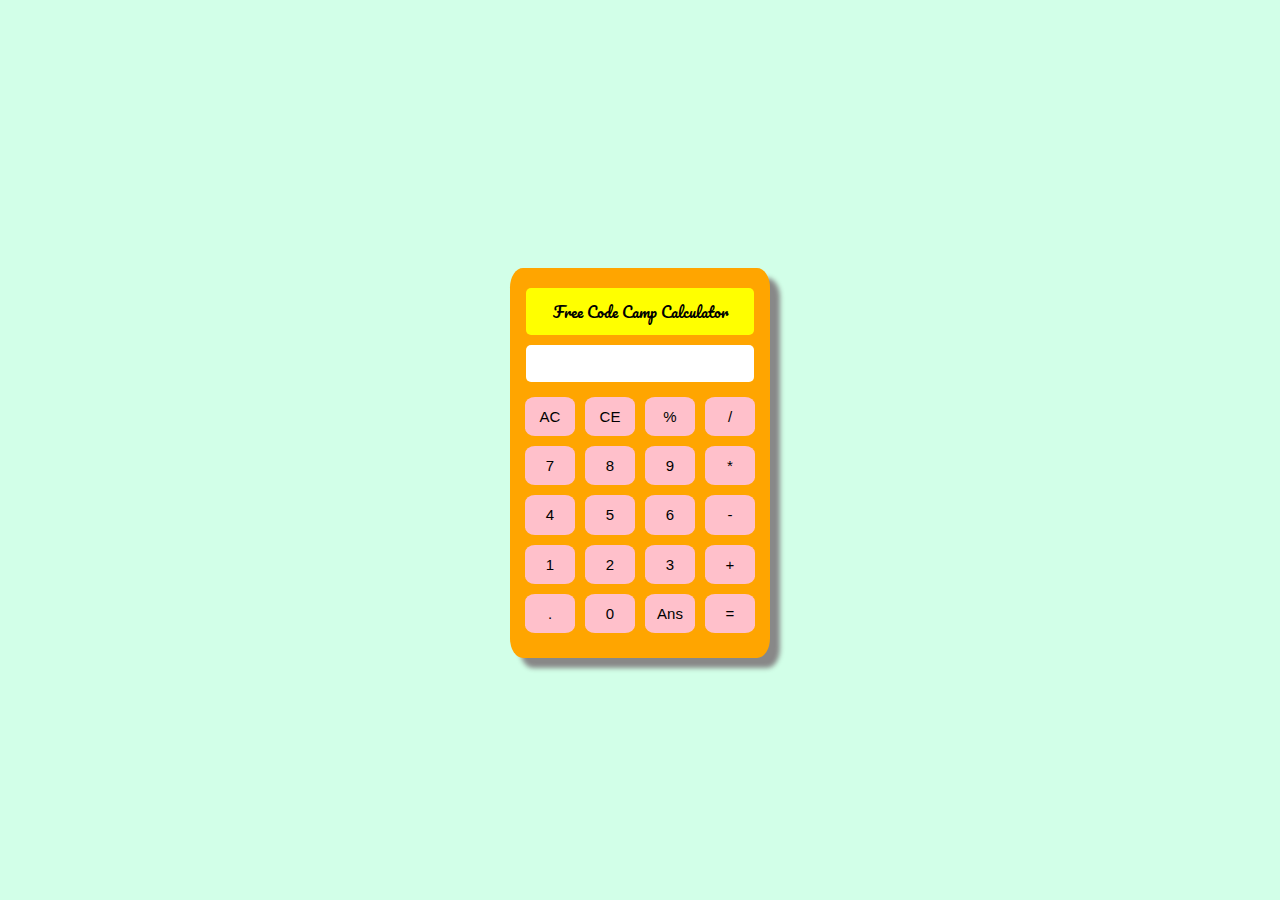
<file: links/js calculator/calculator.html>
<!DOCTYPE html>
<html>
<head>
  <link href='https://fonts.googleapis.com/css?family=Pacifico' rel='stylesheet' type='text/css'>
  <link rel="stylesheet" type="text/css" href="calc_style.css">
  <script src="calc.js"></script>
  <script src="https://ajax.googleapis.com/ajax/libs/jquery/2.2.2/jquery.min.js"></script>

  <script>
    $(document).ready(function() {
      var margin_top = ($(window).height() - 365) / 2;
      $("#bg").css("margin-top", margin_top + "px");
    
      window.addEventListener("resize", center);
    
      var display = $("#display");
      var width = display.width();
    
      console.log(width);
    
      $("#AC").click(function() {
        reset();
      });
      $("#CE").click(function() {
        display.html(display.html().slice(0, display.html().length-1));
      });
      $("#mod").click(function() {
        // under construction
      });
      $("#div").click(function() {
        if (checkWidth(display.width())) {
          display.append("/");
        }
      });
      $("#7").click(function() {
        if (checkWidth(display.width())) {
          display.append("7");
        }
      });
      $("#8").click(function() {
        if (checkWidth(display.width())) {
          display.append("8");
        }
      });
      $("#9").click(function() {
        if (checkWidth(display.width())) {
         display.append("9");
        }
      });
      $("#mult").click(function() {
        if (checkWidth(display.width())) {
          display.append("*");
        }
      });
      $("#4").click(function() {
        if (checkWidth(display.width())) {
          display.append("4");
        }
      });
      $("#5").click(function() {
        if (checkWidth(display.width())) {
          display.append("5");
        }
      });
      $("#6").click(function() {
        if (checkWidth(display.width())) {
          display.append("6");
        }
      });
      $("#sub").click(function() {
        if (checkWidth(display.width())) {
          display.append("-");
        }
      });
      $("#1").click(function() {
        if (checkWidth(display.width())) {
          display.append("1");
        }
      });
      $("#2").click(function() {
        if (checkWidth(display.width())) {
          display.append("2");
        }
      });
      $("#3").click(function() {
        if (checkWidth(display.width())) {
          display.append("3");
        }
      });
      $("#add").click(function() {
        if (checkWidth(display.width())) {
          display.append("+");
        }
      });
      $("#dot").click(function() {
        if (checkWidth(display.width())) {
          display.append(".");
        }
      });
      $("#0").click(function() {
        if (checkWidth(display.width())) {
          display.append("0");
        }
      });
      $("#Ans").click(function() {
        // under construction
      });
      $("#eq").click(function() {
        var ans = calc(display.text());
        display.html(ans);
      });
    });
    
    function checkWidth(width) {
      return width < 200;
    }
    
    function reset() {
      $("#display").empty();
      $("#display").html("&nbsp");
    }
    
    function center() {
      // centers vertically when window resizes
      var margin_top = ($(window).height() - 390) / 2;
      $("#bg").css("margin-top", margin_top + "px");
    }
  </script>


</head>

<body>
  <div id="bg" class="background">
    <div class="title">
      Free Code Camp Calculator
    </div>
    <div class="text-display">&nbsp<span id="display"></span></div>
    <div class="button-group">
      <div id="AC" class="button">AC</div>
      <div id="CE" class="button">CE</div>
      <div id="mod" class="button">%</div>
      <div id="div" class="button">/</div>
      <div id="7" class="button">7</div>
      <div id="8" class="button">8</div>
      <div id="9" class="button">9</div>
      <div id="mult" class="button">*</div>
      <div id="4" class="button">4</div>
      <div id="5" class="button">5</div>
      <div id="6" class="button">6</div>
      <div id="sub" class="button">-</div>
      <div id="1" class="button">1</div>
      <div id="2" class="button">2</div>
      <div id="3" class="button">3</div>
      <div id="add" class="button">+</div>
      <div id="dot" class="button">.</div>
      <div id="0" class="button">0</div>
      <div id="Ans" class="button">Ans</div>
      <div id="eq" class="button">=</div>
    </div>
  </div>
	</body>
</html>
</file>
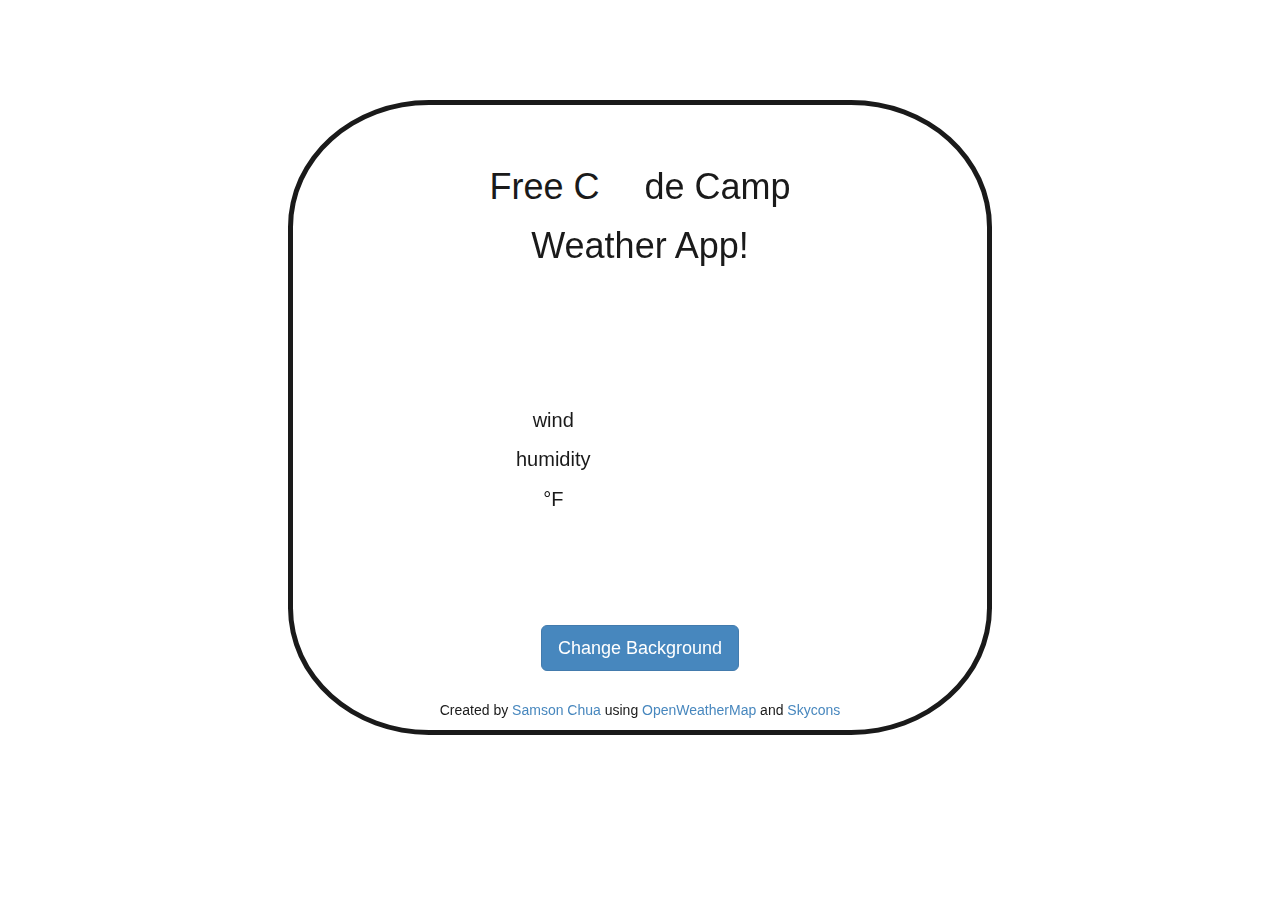
<file: links/local weather/local_weather.html>
<!DOCTYPE html>
<html>
<head>


<meta content="text/html;charset=utf-8" http-equiv="Content-Type">
<meta content="utf-8" http-equiv="encoding">

 <script src="https://ajax.googleapis.com/ajax/libs/jquery/2.2.0/jquery.min.js"></script>	

<link rel="stylesheet" href="http://maxcdn.bootstrapcdn.com/bootstrap/3.3.6/css/bootstrap.min.css">

<link rel="stylesheet" type="text/css" href="weather_style.css">

<script src="https://rawgithub.com/darkskyapp/skycons/master/skycons.js"></script>

<!-- Load the weather api as the document is ready -->
 <script>

 	// make a global var of all the possible bg's 
 	bgs = ['url(http://i.imgur.com/lQ0JR6s.jpg)','url(http://i.imgur.com/bqavUXI.jpg)','url(http://i.imgur.com/tpgCLYt.png)','url(http://i.imgur.com/51uLEFc.png)','url(http://i.imgur.com/Z4LVSuc.jpg)','url(http://i.imgur.com/LF70Zh0.jpg)','url(http://i.imgur.com/C5JA1kO.jpg)','url(http://i.imgur.com/EnYTlFe.jpg)','url(http://i.imgur.com/jEiuA86.jpg)','url(http://i.imgur.com/4vXW95m.jpg)','url(http://i.imgur.com/ReXwjDm.jpg)','url(http://i.imgur.com/cFBmCrc.jpg)','url(http://i.imgur.com/9ps5KxZ.jpg)'];


 	// get the icon string, i.e. '01d' from weather map api
 	function getIconStr(icon) {
 		var result;
		switch (icon) {
		case "01d":
			result = "clear-day";
			break;
		case "01n":
			result = "clear-night";
			break;
		case "02d":
			result = "partly-cloudy-day";
			break;
		case "02n":
			result = "partly-cloudy-night";
			break;
		case "03d":
		case "03n":
		case "04d":
		case "04n":
			result = "cloudy";
			break;
		case "09d":
		case "09n":
		case "10d":
		case "10n":
			result = "rain";
			break;
		case "11d":
		case "11n":
			result = "sleet";
			break;
		case "13d":
		case "13n":
			result = "snow";
			break;
		case "50d":
		case "50n":
			result = "fog";
			break;
	 	}
		return result;
 	}

	// load the skycons
	function loadSkycons(icontype) {
	 	var skycons = new Skycons({'color' : 'black'});
	 	skycons.set('bigO', 'clear-day');
	 	skycons.set('big-icon', icontype);
	 	skycons.play();
	 }

  // get the icon type and set the background
  function getBackground(description) {
    switch (description) {
      case "01d":
        $("body").css({"background-image" : "url(http://i.imgur.com/lQ0JR6s.jpg)"});
        break;
      case "01n":
        $("body").css({"background-image" : "url(http://i.imgur.com/bqavUXI.jpg)"});
        break;
      case "02d":
        $("body").css({"background-image" : "url(http://i.imgur.com/tpgCLYt.png)"});
        break;
      case "02n":
        $("body").css({"background-image" : "url(http://i.imgur.com/51uLEFc.png)"});
        break;
      case "03d":
        $("body").css({"background-image" : "url(http://i.imgur.com/EnYTlFe.jpg)"});
        break;
      case "03n":
        $("body").css({"background-image" : "url(http://i.imgur.com/jEiuA86.jpg)"});
        break;
      case "04d":
        $("body").css({"background-image" : "url(http://i.imgur.com/EnYTlFe.jpg)"});
        break;
      case "04n":
        $("body").css({"background-image" : "url(http://i.imgur.com/jEiuA86.jpg)"});
        break;
      case "09d":
      case "09n":
        $("body").css({"background-image" : "url(http://i.imgur.com/4vXW95m.jpg)"});
        break;
      case "10d":
      case "10n":
        $("body").css({"background-image" : "url(http://i.imgur.com/C5JA1kO.jpg)"});
        break;
      case "11d":
      case "11n":
        $("body").css({"background-image" : "url(http://i.imgur.com/9ps5KxZ.jpg)"});
        break;
      case "13d":
        $("body").css({"background-image" : "url(http://i.imgur.com/ReXwjDm.jpg)"});
        break;
      case "13n":
        $("body").css({"background-image" : "url(http://i.imgur.com/cFBmCrc.jpg)"});
        break;
      case "50d":
        $("body").css({"background-image" : "url(http://i.imgur.com/Z4LVSuc.jpg)"});
        break;
      case "50n":
        $("body").css({"background-image" : "url(http://i.imgur.com/LF70Zh0.jpg)"});
        break;
    }
  } 

  // jquery main
 $(document).ready(function() {

 		fareheit = 0;			// globally keep track of the json temp call
 		celcius = 0;

 		// calling getCity()
 		var myCity = getCity(getTemp);

 		// api call to weathermap
		function getTemp(city) {
			$.getJSON("http://api.openweathermap.org/data/2.5/weather?q=" + city + "&mode=json&units=imperial&appid=73fd5efc5de6b018126103278dce1e81", function(json) {
				if (json != "Nothing found.") {
					var main = json.main;
					$("#tempNum").html(Math.round(main.temp));
					$("#description").html(json.weather[0].description);
					$("#wind").html("winds " + json.wind.speed + " mph");
					$("#humidity").html("humidity " + main.humidity + " %");
					fareheit = Math.round(main.temp);
					celcius = Math.round((fareheit - 32)/1.8);

					// display the correct icon
					var icon = json.weather[0].icon;
					var iconStr = getIconStr(icon);
					loadSkycons(iconStr);

          // use the icon to get the background
          getBackground(icon);

				} else {
					console.log("Sorry couldn't find it");
				}
			});
		}

	// get the city
 	function getCity(callback) {
 		// api call to geo id
 		var result = $.getJSON("https://geoip-db.com/json/geoip.php?jsonp=?", function(json) {
			if (json != "Nothing found.") {
				// console.log(json);
				$("#city").html(json.city + ", " + json.country_name);
				callback(json.city); 
			} else {
				console.log("Sorry couldn't find it");
			}
		});
 	}

	// Listen for the event(s)
	$("#newButton").click(function() {

		var myTemp = $("#temp2").html();			// string 81 F
		var str = "";
		var num = parseInt(myTemp.split(" ")[0]);		// int of temp

		var array = myTemp.split(" ");

		if (myTemp.indexOf('F') !== -1) {
			$("#newButton").html("&degC");
			$("#tempNum").html(celcius);
		} else if (myTemp.indexOf('C') !== -1) {

			$("#newButton").html("&degF");
			$("#tempNum").html(fareheit);
		}
	});

	// listen to change the bg
	$("#change-bg").click(function() {
		var x = (Math.floor(Math.random() * 13));
    $("body").css({"background-image" : bgs[x]});
	});

});
 </script>

</head>

<body>
<div class="container">
	<br>
  <div class="child">
	<div class="text-center">
		<h1>Free C<canvas id="bigO" class="clear-day" width="45" height="45"></canvas>de Camp</h1>
		<h1>Weather App!</h1>
  </div>
  <br><br><br>
  <div class="row">
    <div class="col col-lg-3 col-mg-3 col-sm-3 col-xs-12"></div>
    <div id="text" class="col col-lg-3 col-mg-3 col-sm-3 col-xs-12">	
      <div class="text-center">
        <p id="city"></p>
        <p id="description"></p>
        <p id="wind">wind</p>
        <p id="humidity">humidity</p>
        <p id="temp2"><span id="tempNum"></span><button id="newButton">&deg;F</button></p>
      </div>
    </div>
    <div class="col col-lg-3 col-mg-3 col-sm-3 col-xs-12">
      <canvas id="big-icon" class="clear-day" width="256" height="256">
      </canvas>
    </div>
    <div class="col col-lg-3 col-mg-3 col-sm-3 col-xs-12"></div>
  </div>
  <div class="text-center">
		<button type="button" id="change-bg" class="btn btn-primary btn-lg">Change Background</button>
		<br><br>
		<p id="author">Created by <a href="http://codepen.io/samsonchua/pen/zqzPWz" target="_blank">Samson Chua</a> using <a href="http://openweathermap.org/" target="_blank">OpenWeatherMap</a> and <a href="https://darkskyapp.github.io/skycons/" target="_blank">Skycons</a></p>
  </div>
  </div>
</div>

</body>
</html>
</file>
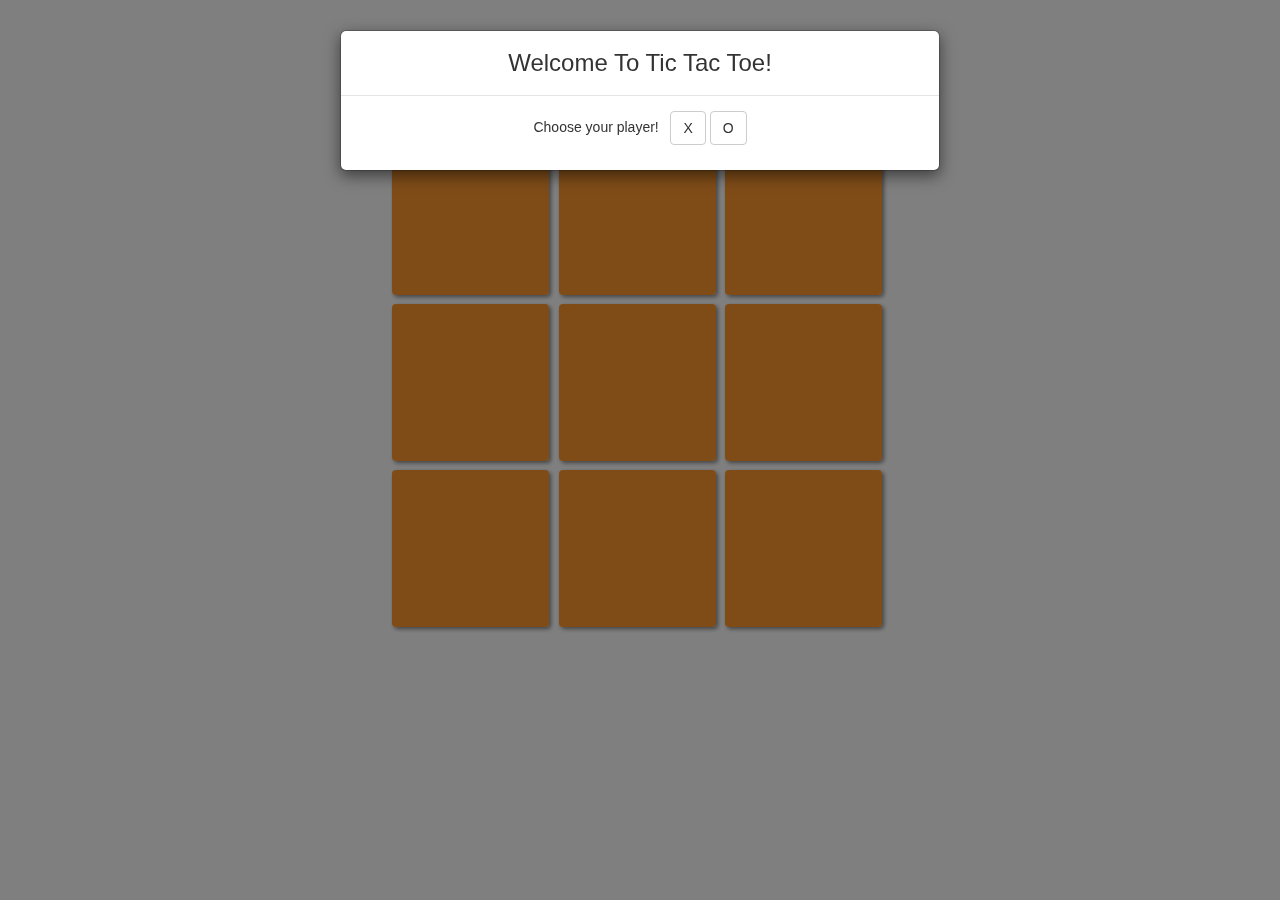
<file: links/tic_tac_toe_v2/tic_tac_toe.html>
<!DOCTYPE html>
<html>
<head>
	<meta name="viewport" content="width=device-width, initial-scale=1.0">
	<link href='https://fonts.googleapis.com/css?family=Inconsolata' rel='stylesheet' type='text/css'>  <link rel="stylesheet" type="text/css" href="calc_style.css">
  <script src="calc.js"></script>
  <script src="https://ajax.googleapis.com/ajax/libs/jquery/2.2.2/jquery.min.js"></script>

  <link rel="stylesheet" href="http://maxcdn.bootstrapcdn.com/bootstrap/3.3.6/css/bootstrap.min.css">
  <script src="http://maxcdn.bootstrapcdn.com/bootstrap/3.3.6/js/bootstrap.min.js"></script>
</head>

<body onload="listen_for_move()" onresize="center()">

<div class="container">
  <!-- Modal -->
<div style="text-align:center">
  <div class="modal fade" id="myModal" role="dialog">
    <div class="modal-dialog">
    
      <!-- Modal content-->
      <div class="modal-content">
        <div class="modal-header">
          <h3 class="modal-title">Welcome To Tic Tac Toe!</h3>
        </div>
        <div class="modal-body">
          <p>Choose your player!&nbsp;&nbsp; 
          <button type="button" id="x" class="btn btn-default" data-dismiss="modal">X</button>
          <button type="button" id="o" class="btn btn-default" data-dismiss="modal">O</button>
          </p>

        </div>
      </div>
      
    </div>
  </div>
</div>

</div>
	
	<div class="box">
		<div class="row">
		  <div class="col" id='0'><span id='text_0'>&nbsp</span></div>
		  <div class="col" id='1'><span id='text_1'>&nbsp</span></div>
		  <div class="col" id='2'><span id='text_2'>&nbsp</span></div>
		</div>
		<div class="row">
		  <div class="col" id='3'><span id='text_3'>&nbsp</span></div>
		  <div class="col" id='4'><span id='text_4'>&nbsp</span></div>
		  <div class="col" id='5'><span id='text_5'>&nbsp</span></div>
		</div>
		<div class="row">
		  <div class="col" id='6'><span id='text_6'>&nbsp</span></div>
		  <div class="col" id='7'><span id='text_7'>&nbsp</span></div>
		  <div class="col" id='8'><span id='text_8'>&nbsp</span></div>
		</div>
	</div>

  <script>
  // fix 
  function center() {
	  // centers vertically when window resizes
	  console.log("centering");
	  var margin_top = ($(window).height() - 450) / 2;
	  console.log($(window).height());
	  $("box").css("margin-top", margin_top + "px !important");
	}

	var board = ['&nbsp;','&nbsp;','&nbsp;','&nbsp;','&nbsp;','&nbsp;','&nbsp;','&nbsp;','&nbsp;'];
  var open_slots = [0,1,2,3,4,5,6,7,8];
  var player_is_x;
  var winner;

  function reset() {
  	setTimeout(function() {
  		open_slots = [0,1,2,3,4,5,6,7,8];
  		board = ['&nbsp;','&nbsp;','&nbsp;','&nbsp;','&nbsp;','&nbsp;','&nbsp;','&nbsp;','&nbsp;'];
	  	console.log("resetting...");
	  	for (var i = 0; i < 9; i++) {
	  		$("#" + i).css("background-color", "#FF9930");
	  		$("#text_" + i).html("&nbsp;");
	  	}
	  	if (winner.length === 4) {
		  	$("h3").html("Winner is " + winner[3].toUpperCase() + "!");
	  	} else {
		  	$("h3").html("It was a draw!");
	  	}
		  $("#myModal").modal({backdrop: "static"});
	  	winner = undefined;
  	}, 2000);
  }

  function end() {
  	if (winner != "nobody") {
  		setTimeout(function() {
	  		$("#" + winner[0]).css("background-color", "gray");
	  		$("#" + winner[1]).css("background-color", "gray");
	  		$("#" + winner[2]).css("background-color", "gray");
  		}, 500);
	  	console.log("winner is " + winner[3]);
  	} else {
	  	console.log("winner is " + winner);
  	}
  	reset();
  }

  function comp_move() {
  	var index = Math.floor(Math.random() * open_slots.length);
  	var rand_sq_id = open_slots.splice(index, 1);
  	AI_execute(rand_sq_id[0]);
  	winner = checkWin();
  	if (winner) {
  		end();
  	}
  }

  function AI_execute(num) {
  	var space = $("#text_"+num);
  	space.fadeOut(0, function() {

  		if (player_is_x) {
	      space.html('o');
	    	board[num] = 'o';		
  		} else {
	      space.html('x');
	    	board[num] = 'x';		
  		}

    	space.fadeIn('slow');
    	console.log(open_slots);
  	});
  }

  function makeMove(id) {
  	if (!winner) {
	  	space = $("#text_" + id);
			if (space.html() == '&nbsp;') {
		  	space.fadeOut(0, function() {

		    	if (player_is_x) {
			    	board[id] = 'x';
		      	space.html('x');
		    	} else {
			    	board[id] = 'o';
		      	space.html('o');
		    	}

		    	space.fadeIn('slow');

		    	open_slots.splice(open_slots.indexOf(id), 1);

		    	winner = checkWin();

		    	if (!winner) {
			    	setTimeout(comp_move, 100);
	    		} else {
	    			end();
	    		}
		  	});
			}
  	}
  }

  $(document).ready(function() {
  	$(".col").hover(function() {
  		var old = $(this).css("background-color");
			$(this).css("background-color", "red");
  	}, function() {
  		$(this).css("background-color", "#FF9930");
  	});
  	
  	center();
    $("#x").click(function() {
    	player_is_x = true;
    });
    $("#o").click(function() {
    	player_is_x = false;
    	comp_move();
    });
	  $("#myModal").modal({backdrop: "static"});
  });

  function listen_for_move() {
  	var space;
		space = $("#0");
	  space.mousedown(function() {
	  	makeMove(0);
	  });
		space = $("#1");
	  space.mousedown(function() {
	  	space = $("#text_1");
	  	makeMove(1);
	  });
		space = $("#2");
	  space.mousedown(function() {
	  	space = $("#text_2");
	  	makeMove(2);
	  });
		space = $("#3");
	  space.mousedown(function() {
	  	makeMove(3);
	  });
		space = $("#4");
	  space.mousedown(function() {
	  	space = $("#text_4");
	  	makeMove(4);
	  });
		space = $("#5");
	  space.mousedown(function() {
	  	space = $("#text_5");
	  	makeMove(5);
	  });
		space = $("#6");
	  space.mousedown(function() {
	  	makeMove(6);
	  });
		space = $("#7");
	  space.mousedown(function() {
	  	makeMove(7);
	  });
		space = $("#8");
	  space.mousedown(function() {
	  	makeMove(8);
	  });
  }
	</script>
</body>
</html>
</file>
<file: links/js calculator/calc_style.css>
body {
  font-family: 'helvetica';
  font-size: 15px;
  background-color: #D2FFE8;
}

.title {
  font-family: "Pacifico";
  margin: auto;
  margin-top: 10px;
  margin-bottom: 5px;
  text-align: center;
  background-color: yellow;
  width: 80%;
  padding: 10px;
  border-radius: 5px;
  /* no highlighting */
  -webkit-user-select: none;
  /* Chrome/Safari */
  -moz-user-select: none;
  /* Firefox */
}

.background {
  background-color: orange;
  width: 260px;
  height: 380px;
  margin: auto;
  padding-top: 10px;
  border-radius: 5%;
  box-shadow: 10px 10px 5px #888888;
}

.text-display {
  margin: auto;
  margin-top: 10px;
  margin-bottom: 5px;
  text-align: right;
  background-color: white;
  width: 80%;
  padding: 10px;
  border-radius: 5px;
}

.text-display-num {
  background-color: white;
  width: 90%;
  margin: auto;
  margin-top: 15px;
  padding: 5px;
}

.button-group {
  margin-left: 5px;
}

.button {
  width: 50px;
  padding-top: 11.2px;
  padding-bottom: 11.2px;
  background: pink;
  float: left;
  margin-left: 10px;
  margin-top: 10px;
  text-align: center;
  border-radius: 20%;
  -webkit-transition: background .5s;
  -moz-transition: background .5s;
  /* no highlighting */
  -webkit-user-select: none;
  /* Chrome/Safari */
  -moz-user-select: none;
  /* Firefox */
}

.button:hover {
  background-color: #3AA4F5;
  cursor: pointer;
}
</file>
<file: links/local weather/weather_style.css>
body {
	color: black;
	font-family: Helvetica;
	font-size: 20px;

	/* a list of the urls used for the backgrounds */
  /*background-image: url(http://i.imgur.com/lQ0JR6s.jpg);	clear-skies-day*/
  /*background-image: url(http://i.imgur.com/bqavUXI.jpg);	clear-skies-night*/
  /*background-image: url(http://i.imgur.com/tpgCLYt.png);	few-clouds-day*/
  /*background-image: url(http://i.imgur.com/51uLEFc.png);	few-clouds-night*/
  /*background-image: url(http://i.imgur.com/Z4LVSuc.jpg);	mist-day*/
  /*background-image: url(http://i.imgur.com/LF70Zh0.jpg);	mist-night*/
  /*background-image: url(http://i.imgur.com/C5JA1kO.jpg);	rain*/
  /*background-image: url(http://i.imgur.com/EnYTlFe.jpg);	scattered-clouds-day*/
  /*background-image: url(http://i.imgur.com/jEiuA86.jpg);	scattered-clouds-night*/
  /*background-image: url(http://i.imgur.com/4vXW95m.jpg);	shower*/
  /*background-image: url(http://i.imgur.com/ReXwjDm.jpg);	snow-day*/
  /*background-image: url(http://i.imgur.com/cFBmCrc.jpg);	snow-night*/
  /*background-image: url(http://i.imgur.com/9ps5KxZ.jpg);  thunderstorm*/
}

#text {
	margin-top: 35px;
}

#author {
	font-size: 14px;
}

.container {
	border: solid 5px black;
	border-radius: 20%;
	margin: auto;
	margin-top: 100px;
	width: 55%;
	background-color: white;
	opacity: .9;
}

.inside-container {
	opacity: 1;
}

button {
	border: none;
	background-color: white;
	font-size: 20px;
  cursor: pointer;
}

.text-center {
	text-align: center;
}
</file>
<file: links/tic_tac_toe_v2/calc_style.css>
.myclass {
  color= red;
  font-size= 0.2em;
}

body {
  text-align: center;

  /* no highlighting */
  -webkit-user-select: none;
  /* Chrome/Safari */
  -moz-user-select: none;
  /* Firefox */

}

.box {
  margin-top: 10%;
}

.row {
  margin-top: 37px !important;
}

.col {
  box-shadow: 2px 2px 4px #888888;
  background-color: #FF9930;
  /*background-color: lightblue;*/
  text-align: center;
  display: inline;
  padding: 16px 40px 25px 40px !important;
  margin-right: 6px !important;
  border-radius: 4px;
  font-family: "Inconsolata" !important;
  font-size: 40px !important;
  font-weight: normal;


  color: white;
  text-shadow: 2px 2px 4px black;
  
  -webkit-transition: background .5s;
  -moz-transition: background .5s;

}

@media screen and (min-width: 600px) {
  .col {
    box-shadow: 2px 2px 4px #888888;
    background-color: #FF9930;
    /*background-color: lightgreen;*/
    text-align: center;
    display: inline;
    padding: 0px 47px 25px 47px !important;
    margin-right: 6px !important;
    border-radius: 4px;
    font-family: "Inconsolata" !important;
    font-size: 126px !important;
    font-weight: normal;


    color: white;
    text-shadow: 2px 2px 4px black;
    
    -webkit-transition: background .5s;
    -moz-transition: background .5s;
  }

  .row {
    margin-top: -14px !important;
  }
}

.col:hover, .col:active {
  background-color: red;
  cursor: pointer;
  -webkit-transition: background 1s;
  -moz-transition: background 1s;
}
</file>
